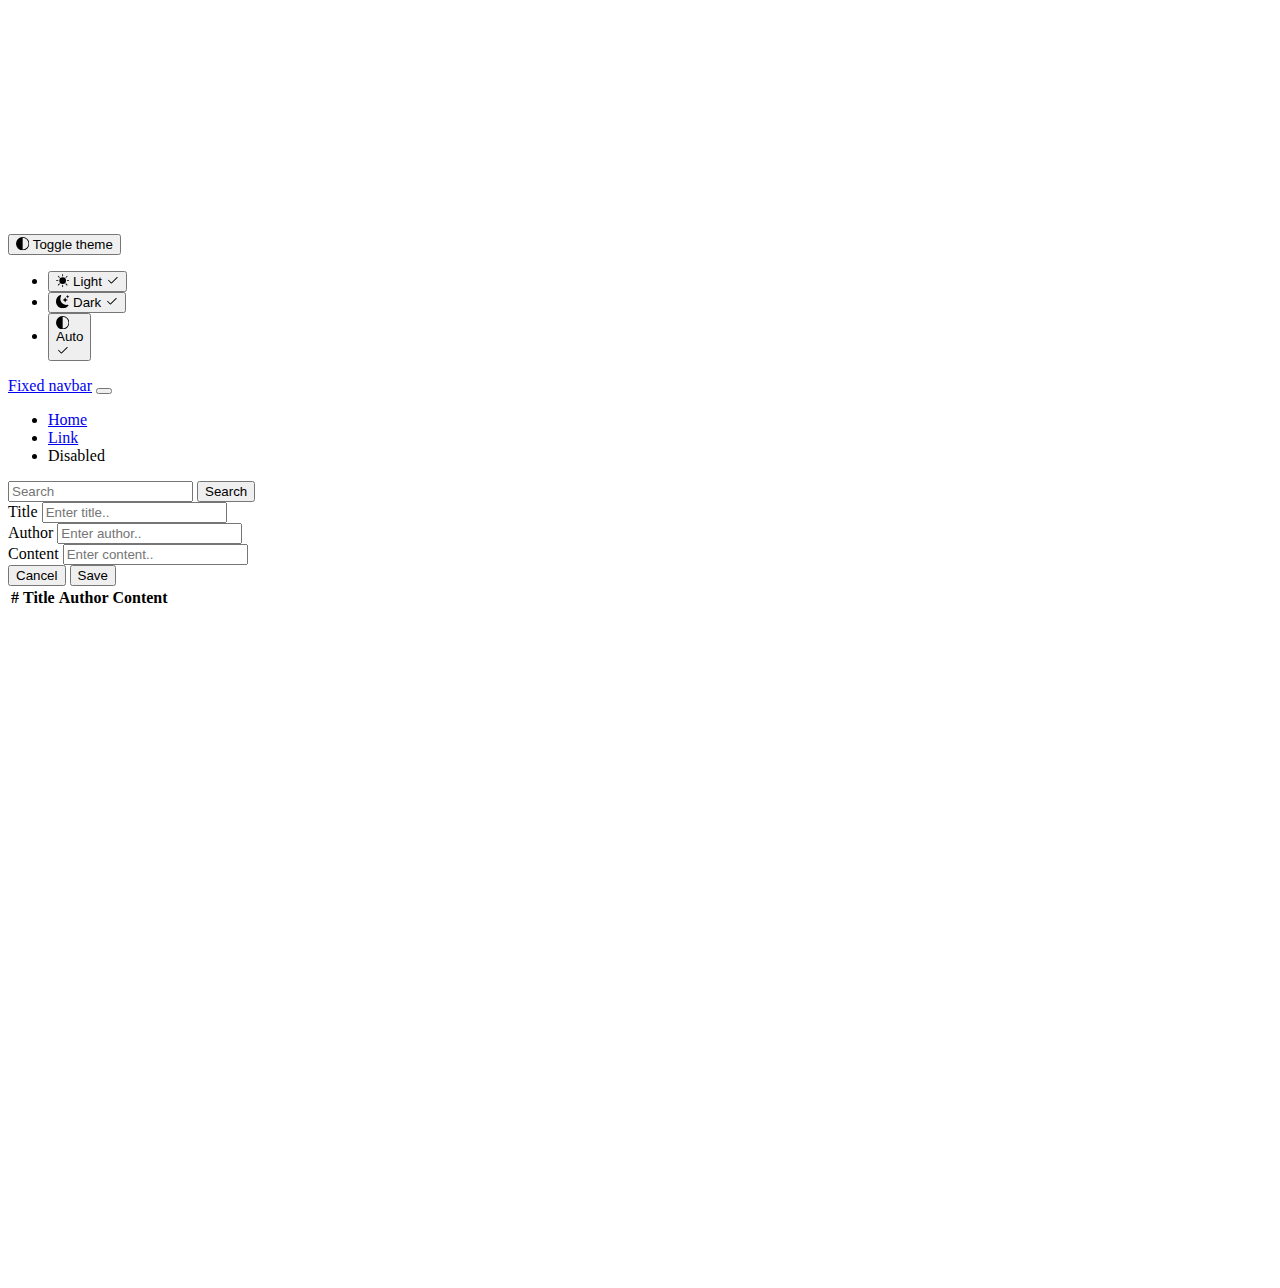
<file: ZAWDotNetTrainingBatch2.MVC/html/blog.html>
<!DOCTYPE html>
<html lang="en">
  <head>
    <meta charset="UTF-8" />
    <meta name="viewport" content="width=device-width, initial-scale=1.0" />
    <title>Blog</title>
    <script src="plugin/jquery-3.7.1.min.js"></script>
    <link
      href="https://cdn.jsdelivr.net/npm/bootstrap@5.3.7/dist/css/bootstrap.min.css"
      rel="stylesheet"
      integrity="sha384-LN+7fdVzj6u52u30Kp6M/trliBMCMKTyK833zpbD+pXdCLuTusPj697FH4R/5mcr"
      crossorigin="anonymous"
    />
    <link href="css/blog.css" rel="stylesheet" />
  </head>
  <body>
    <!-- <div class="mb-3">
      <label for="exampleFormControlInput1" class="form-label">Title</label>
      <input
        type="text"
        class="form-control"
        id="txtTitle"
        placeholder="Enter title"
      />
    </div>
    <div class="mb-3">
      <label for="exampleFormControlInput1" class="form-label">Author</label>
      <input
        type="text"
        class="form-control"
        id="txtAuthor"
        placeholder="Enter author name"
      />
    </div>
    <div class="mb-3">
      <label for="exampleFormControlInput1" class="form-label"
        >Email address</label
      >
      <input
        type="txtContent"
        class="form-control"
        id="exampleFormControlInput1"
        placeholder="Enter Content name"
      />
    </div> -->
    <svg xmlns="http://www.w3.org/2000/svg" class="d-none">
      <symbol id="check2" viewBox="0 0 16 16">
        <path
          d="M13.854 3.646a.5.5 0 0 1 0 .708l-7 7a.5.5 0 0 1-.708 0l-3.5-3.5a.5.5 0 1 1 .708-.708L6.5 10.293l6.646-6.647a.5.5 0 0 1 .708 0z"
        ></path>
      </symbol>
      <symbol id="circle-half" viewBox="0 0 16 16">
        <path
          d="M8 15A7 7 0 1 0 8 1v14zm0 1A8 8 0 1 1 8 0a8 8 0 0 1 0 16z"
        ></path>
      </symbol>
      <symbol id="moon-stars-fill" viewBox="0 0 16 16">
        <path
          d="M6 .278a.768.768 0 0 1 .08.858 7.208 7.208 0 0 0-.878 3.46c0 4.021 3.278 7.277 7.318 7.277.527 0 1.04-.055 1.533-.16a.787.787 0 0 1 .81.316.733.733 0 0 1-.031.893A8.349 8.349 0 0 1 8.344 16C3.734 16 0 12.286 0 7.71 0 4.266 2.114 1.312 5.124.06A.752.752 0 0 1 6 .278z"
        ></path>
        <path
          d="M10.794 3.148a.217.217 0 0 1 .412 0l.387 1.162c.173.518.579.924 1.097 1.097l1.162.387a.217.217 0 0 1 0 .412l-1.162.387a1.734 1.734 0 0 0-1.097 1.097l-.387 1.162a.217.217 0 0 1-.412 0l-.387-1.162A1.734 1.734 0 0 0 9.31 6.593l-1.162-.387a.217.217 0 0 1 0-.412l1.162-.387a1.734 1.734 0 0 0 1.097-1.097l.387-1.162zM13.863.099a.145.145 0 0 1 .274 0l.258.774c.115.346.386.617.732.732l.774.258a.145.145 0 0 1 0 .274l-.774.258a1.156 1.156 0 0 0-.732.732l-.258.774a.145.145 0 0 1-.274 0l-.258-.774a1.156 1.156 0 0 0-.732-.732l-.774-.258a.145.145 0 0 1 0-.274l.774-.258c.346-.115.617-.386.732-.732L13.863.1z"
        ></path>
      </symbol>
      <symbol id="sun-fill" viewBox="0 0 16 16">
        <path
          d="M8 12a4 4 0 1 0 0-8 4 4 0 0 0 0 8zM8 0a.5.5 0 0 1 .5.5v2a.5.5 0 0 1-1 0v-2A.5.5 0 0 1 8 0zm0 13a.5.5 0 0 1 .5.5v2a.5.5 0 0 1-1 0v-2A.5.5 0 0 1 8 13zm8-5a.5.5 0 0 1-.5.5h-2a.5.5 0 0 1 0-1h2a.5.5 0 0 1 .5.5zM3 8a.5.5 0 0 1-.5.5h-2a.5.5 0 0 1 0-1h2A.5.5 0 0 1 3 8zm10.657-5.657a.5.5 0 0 1 0 .707l-1.414 1.415a.5.5 0 1 1-.707-.708l1.414-1.414a.5.5 0 0 1 .707 0zm-9.193 9.193a.5.5 0 0 1 0 .707L3.05 13.657a.5.5 0 0 1-.707-.707l1.414-1.414a.5.5 0 0 1 .707 0zm9.193 2.121a.5.5 0 0 1-.707 0l-1.414-1.414a.5.5 0 0 1 .707-.707l1.414 1.414a.5.5 0 0 1 0 .707zM4.464 4.465a.5.5 0 0 1-.707 0L2.343 3.05a.5.5 0 1 1 .707-.707l1.414 1.414a.5.5 0 0 1 0 .708z"
        ></path>
      </symbol>
    </svg>
    <div
      class="dropdown position-fixed bottom-0 end-0 mb-3 me-3 bd-mode-toggle"
    >
      <button
        class="btn btn-bd-primary py-2 dropdown-toggle d-flex align-items-center"
        id="bd-theme"
        type="button"
        aria-expanded="false"
        data-bs-toggle="dropdown"
        aria-label="Toggle theme (auto)"
      >
        <svg class="bi my-1 theme-icon-active" aria-hidden="true">
          <use href="#circle-half"></use>
        </svg>
        <span class="visually-hidden" id="bd-theme-text">Toggle theme</span>
      </button>
      <ul
        class="dropdown-menu dropdown-menu-end shadow"
        aria-labelledby="bd-theme-text"
      >
        <li>
          <button
            type="button"
            class="dropdown-item d-flex align-items-center"
            data-bs-theme-value="light"
            aria-pressed="false"
          >
            <svg class="bi me-2 opacity-50" aria-hidden="true">
              <use href="#sun-fill"></use>
            </svg>
            Light
            <svg class="bi ms-auto d-none" aria-hidden="true">
              <use href="#check2"></use>
            </svg>
          </button>
        </li>
        <li>
          <button
            type="button"
            class="dropdown-item d-flex align-items-center"
            data-bs-theme-value="dark"
            aria-pressed="false"
          >
            <svg class="bi me-2 opacity-50" aria-hidden="true">
              <use href="#moon-stars-fill"></use>
            </svg>
            Dark
            <svg class="bi ms-auto d-none" aria-hidden="true">
              <use href="#check2"></use>
            </svg>
          </button>
        </li>
        <li>
          <button
            type="button"
            class="dropdown-item d-flex align-items-center active"
            data-bs-theme-value="auto"
            aria-pressed="true"
          >
            <svg class="bi me-2 opacity-50" aria-hidden="true">
              <use href="#circle-half"></use>
            </svg>
            Auto
            <svg class="bi ms-auto d-none" aria-hidden="true">
              <use href="#check2"></use>
            </svg>
          </button>
        </li>
      </ul>
    </div>
    <nav class="navbar navbar-expand-md navbar-dark fixed-top bg-dark">
      <div class="container-fluid">
        <a class="navbar-brand" href="#">Fixed navbar</a>
        <button
          class="navbar-toggler"
          type="button"
          data-bs-toggle="collapse"
          data-bs-target="#navbarCollapse"
          aria-controls="navbarCollapse"
          aria-expanded="false"
          aria-label="Toggle navigation"
        >
          <span class="navbar-toggler-icon"></span>
        </button>
        <div class="collapse navbar-collapse" id="navbarCollapse">
          <ul class="navbar-nav me-auto mb-2 mb-md-0">
            <li class="nav-item">
              <a class="nav-link active" aria-current="page" href="#">Home</a>
            </li>
            <li class="nav-item"><a class="nav-link" href="#">Link</a></li>
            <li class="nav-item">
              <a class="nav-link disabled" aria-disabled="true">Disabled</a>
            </li>
          </ul>
          <form class="d-flex" role="search">
            <input
              class="form-control me-2"
              type="search"
              placeholder="Search"
              aria-label="Search"
            />
            <button class="btn btn-outline-success" type="submit">
              Search
            </button>
          </form>
        </div>
      </div>
    </nav>
    <main class="container">
      
      <div class="mb-3">
        <label for="txtTitle" class="form-label">Title</Time></label>
        <input
          type="text"
          class="form-control"
          id="txtTitle"
          placeholder="Enter title.."
        />
      </div>
      <div class="mb-3">
        <label for="txtAuthor" class="form-label">Author</label>
        <input
          type="text"
          class="form-control"
          id="txtAuthor"
          placeholder="Enter author.."
        />
      </div>
      <div class="mb-3">
        <label for="txtContent" class="form-label">Content</label>
        <input
          type="text"
          class="form-control"
          id="txtContent"
          placeholder="Enter content.."
        />
      </div>
      <div class="d-flex justify-content-end">
      <button type="button" class="btn btn-secondary btn-lg me-2" id="btnCancel">
        Cancel
      </button>
      <button type="button" class="btn btn-success btn-lg" id="btnSave">Save</button>
      </div>
      <table class="table">
  <thead>
    <tr>
      <th scope="col">#</th>
      <th scope="col">Title</th>
      <th scope="col">Author</th>
      <th scope="col">Content</th>
    </tr>
  </thead>
  <tbody id="tbData">
    
  </tbody>
</table>
    </main>

    <script>
     $(document).ready(function() {
        // Load blogs from local storage
        loadData();
      });
        
      $('#btnCancel').click(function() {
        clearControls();
        
      });

      function loadData() {
        // check data from local storage
        let blogDb = localStorage.getItem('blogs');
        let blogs = [];
        if (blogDb != null) {
          blogs = JSON.parse(blogDb); // [array],{object}
        } 
        let row = ""; 
        for (let i = 0; i < blogs.length; i++) {
          const item = blogs[i];
          console.log({item});
          row += `<tr>
            <th scope="row">${i + 1}</th>
            <td>${item.Title}</td>
            <td>${item.Author}</td>
            <td>${item.Content}</td>
          </tr>`;
        }
        $('#tbData').html(row);
      }
   $('#btnSave').click(function() {
      const title =  $('#txtTitle').val();
      const author = $('#txtAuthor').val();
      const content = $('#txtContent').val();
        // check data from local storage
        let blogDb = localStorage.getItem('blogs');
        let blogs = [];
        if (blogDb == null) {
          blogs = [];
        } else {
          blogs = JSON.parse(blogDb); // [array],{object}
        }

        // insert data
      let blogItem = {
        Title: title,
        Author: author,
        Content: content
      };
      blogs.push(blogItem);

      let jsonStr = JSON.stringify(blogs);
      localStorage.setItem('blogs', jsonStr);
      alert("Save Successfully!" );
     
      clearControls();
      });
      function clearControls() {
       $('#txtTitle').val('');
        $('#txtAuthor').val('');
        $('#txtContent').val(''); 
        $('#txtTitle').focus();
      }
      
    </script>
 
  </body>
</html>
</file>
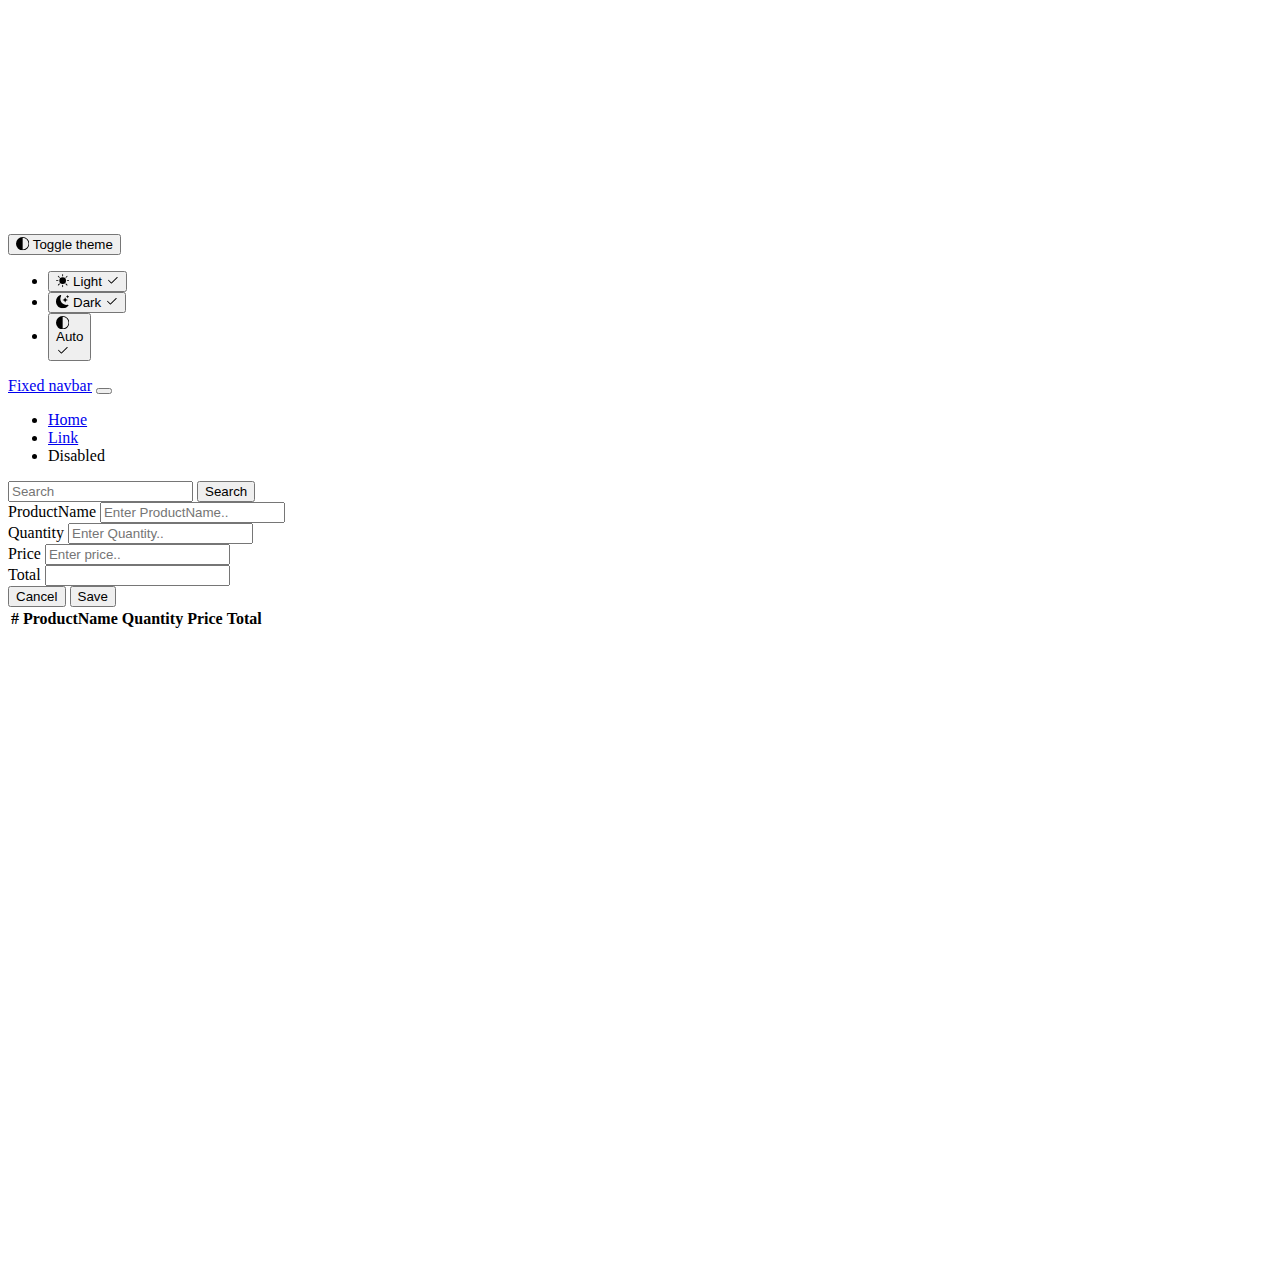
<file: ZAWDotNetTrainingBatch2.MVC/html/sale.html>
<!DOCTYPE html>
<html lang="en">
  <head>
    <meta charset="UTF-8" />
    <meta name="viewport" content="width=device-width, initial-scale=1.0" />
    <title>Sale</title>
    <script src="plugin/jquery-3.7.1.min.js"></script>
    <link
      href="https://cdn.jsdelivr.net/npm/bootstrap@5.3.7/dist/css/bootstrap.min.css"
      rel="stylesheet"
      integrity="sha384-LN+7fdVzj6u52u30Kp6M/trliBMCMKTyK833zpbD+pXdCLuTusPj697FH4R/5mcr"
      crossorigin="anonymous"
    />
    <link href="css/blog.css" rel="stylesheet" />
  </head>
  <body>
    <svg xmlns="http://www.w3.org/2000/svg" class="d-none">
      <symbol id="check2" viewBox="0 0 16 16">
        <path
          d="M13.854 3.646a.5.5 0 0 1 0 .708l-7 7a.5.5 0 0 1-.708 0l-3.5-3.5a.5.5 0 1 1 .708-.708L6.5 10.293l6.646-6.647a.5.5 0 0 1 .708 0z"
        ></path>
      </symbol>
      <symbol id="circle-half" viewBox="0 0 16 16">
        <path
          d="M8 15A7 7 0 1 0 8 1v14zm0 1A8 8 0 1 1 8 0a8 8 0 0 1 0 16z"
        ></path>
      </symbol>
      <symbol id="moon-stars-fill" viewBox="0 0 16 16">
        <path
          d="M6 .278a.768.768 0 0 1 .08.858 7.208 7.208 0 0 0-.878 3.46c0 4.021 3.278 7.277 7.318 7.277.527 0 1.04-.055 1.533-.16a.787.787 0 0 1 .81.316.733.733 0 0 1-.031.893A8.349 8.349 0 0 1 8.344 16C3.734 16 0 12.286 0 7.71 0 4.266 2.114 1.312 5.124.06A.752.752 0 0 1 6 .278z"
        ></path>
        <path
          d="M10.794 3.148a.217.217 0 0 1 .412 0l.387 1.162c.173.518.579.924 1.097 1.097l1.162.387a.217.217 0 0 1 0 .412l-1.162.387a1.734 1.734 0 0 0-1.097 1.097l-.387 1.162a.217.217 0 0 1-.412 0l-.387-1.162A1.734 1.734 0 0 0 9.31 6.593l-1.162-.387a.217.217 0 0 1 0-.412l1.162-.387a1.734 1.734 0 0 0 1.097-1.097l.387-1.162zM13.863.099a.145.145 0 0 1 .274 0l.258.774c.115.346.386.617.732.732l.774.258a.145.145 0 0 1 0 .274l-.774.258a1.156 1.156 0 0 0-.732.732l-.258.774a.145.145 0 0 1-.274 0l-.258-.774a1.156 1.156 0 0 0-.732-.732l-.774-.258a.145.145 0 0 1 0-.274l.774-.258c.346-.115.617-.386.732-.732L13.863.1z"
        ></path>
      </symbol>
      <symbol id="sun-fill" viewBox="0 0 16 16">
        <path
          d="M8 12a4 4 0 1 0 0-8 4 4 0 0 0 0 8zM8 0a.5.5 0 0 1 .5.5v2a.5.5 0 0 1-1 0v-2A.5.5 0 0 1 8 0zm0 13a.5.5 0 0 1 .5.5v2a.5.5 0 0 1-1 0v-2A.5.5 0 0 1 8 13zm8-5a.5.5 0 0 1-.5.5h-2a.5.5 0 0 1 0-1h2a.5.5 0 0 1 .5.5zM3 8a.5.5 0 0 1-.5.5h-2a.5.5 0 0 1 0-1h2A.5.5 0 0 1 3 8zm10.657-5.657a.5.5 0 0 1 0 .707l-1.414 1.415a.5.5 0 1 1-.707-.708l1.414-1.414a.5.5 0 0 1 .707 0zm-9.193 9.193a.5.5 0 0 1 0 .707L3.05 13.657a.5.5 0 0 1-.707-.707l1.414-1.414a.5.5 0 0 1 .707 0zm9.193 2.121a.5.5 0 0 1-.707 0l-1.414-1.414a.5.5 0 0 1 .707-.707l1.414 1.414a.5.5 0 0 1 0 .707zM4.464 4.465a.5.5 0 0 1-.707 0L2.343 3.05a.5.5 0 1 1 .707-.707l1.414 1.414a.5.5 0 0 1 0 .708z"
        ></path>
      </symbol>
    </svg>
    <div
      class="dropdown position-fixed bottom-0 end-0 mb-3 me-3 bd-mode-toggle"
    >
      <button
        class="btn btn-bd-primary py-2 dropdown-toggle d-flex align-items-center"
        id="bd-theme"
        type="button"
        aria-expanded="false"
        data-bs-toggle="dropdown"
        aria-label="Toggle theme (auto)"
      >
        <svg class="bi my-1 theme-icon-active" aria-hidden="true">
          <use href="#circle-half"></use>
        </svg>
        <span class="visually-hidden" id="bd-theme-text">Toggle theme</span>
      </button>
      <ul
        class="dropdown-menu dropdown-menu-end shadow"
        aria-labelledby="bd-theme-text"
      >
        <li>
          <button
            type="button"
            class="dropdown-item d-flex align-items-center"
            data-bs-theme-value="light"
            aria-pressed="false"
          >
            <svg class="bi me-2 opacity-50" aria-hidden="true">
              <use href="#sun-fill"></use>
            </svg>
            Light
            <svg class="bi ms-auto d-none" aria-hidden="true">
              <use href="#check2"></use>
            </svg>
          </button>
        </li>
        <li>
          <button
            type="button"
            class="dropdown-item d-flex align-items-center"
            data-bs-theme-value="dark"
            aria-pressed="false"
          >
            <svg class="bi me-2 opacity-50" aria-hidden="true">
              <use href="#moon-stars-fill"></use>
            </svg>
            Dark
            <svg class="bi ms-auto d-none" aria-hidden="true">
              <use href="#check2"></use>
            </svg>
          </button>
        </li>
        <li>
          <button
            type="button"
            class="dropdown-item d-flex align-items-center active"
            data-bs-theme-value="auto"
            aria-pressed="true"
          >
            <svg class="bi me-2 opacity-50" aria-hidden="true">
              <use href="#circle-half"></use>
            </svg>
            Auto
            <svg class="bi ms-auto d-none" aria-hidden="true">
              <use href="#check2"></use>
            </svg>
          </button>
        </li>
      </ul>
    </div>
    <nav class="navbar navbar-expand-md navbar-dark fixed-top bg-dark">
      <div class="container-fluid">
        <a class="navbar-brand" href="#">Fixed navbar</a>
        <button
          class="navbar-toggler"
          type="button"
          data-bs-toggle="collapse"
          data-bs-target="#navbarCollapse"
          aria-controls="navbarCollapse"
          aria-expanded="false"
          aria-label="Toggle navigation"
        >
          <span class="navbar-toggler-icon"></span>
        </button>
        <div class="collapse navbar-collapse" id="navbarCollapse">
          <ul class="navbar-nav me-auto mb-2 mb-md-0">
            <li class="nav-item">
              <a class="nav-link active" aria-current="page" href="#">Home</a>
            </li>
            <li class="nav-item"><a class="nav-link" href="#">Link</a></li>
            <li class="nav-item">
              <a class="nav-link disabled" aria-disabled="true">Disabled</a>
            </li>
          </ul>
          <form class="d-flex" role="search">
            <input
              class="form-control me-2"
              type="search"
              placeholder="Search"
              aria-label="Search"
            />
            <button class="btn btn-outline-success" type="submit">
              Search
            </button>
          </form>
        </div>
      </div>
    </nav>
    <main class="container">
      <div class="mb-3">
        <label for="txtProductName" class="form-label">ProductName</label>
        <input
          type="text"
          class="form-control"
          id="txtProductName"
          placeholder="Enter ProductName.."
        />
      </div>
      <div class="mb-3">
        <label for="txtQuantity" class="form-label">Quantity</label>
        <input
          type="number"
          class="form-control"
          id="txtQuantity"
          placeholder="Enter Quantity.."
        />
      </div>
      <div class="mb-3">
        <label for="txtPrice" class="form-label">Price</label>
        <input
          type="number"
          class="form-control"
          id="txtPrice"
          placeholder="Enter price.."
        />
      </div>
      <div class="mb-3">
        <label for="txtTotal" class="form-label">Total</label>
        <input type="number" class="form-control" id="txtTotal" readonly />
      </div>
      <div class="d-flex justify-content-end">
        <button
          type="button"
          class="btn btn-secondary btn-lg me-2"
          id="btnCancel"
        >
          Cancel
        </button>
        <button type="button" class="btn btn-success btn-lg" id="btnSave">
          Save
        </button>
      </div>
      <table class="table">
        <thead>
          <tr>
            <th scope="col">#</th>
            <th scope="col">ProductName</th>
            <th scope="col">Quantity</th>
            <th scope="col">Price</th>
            <th scope="col">Total</th>
          </tr>
        </thead>
        <tbody id="tbData"></tbody>
      </table>
    </main>
    <script>
      $(document).ready(function () {
        loadData();
      });

      function loadData() {
        //check data from local storage
        let saleDb = localStorage.getItem("sales");
        let sales = [];
        if (saleDb != null) {
          sales = JSON.parse(saleDb);
        }
        let row = "";
        for (let i = 0; i < sales.length; i++) {
          const item = sales[i];
          row += `<tr>
                    <th scope="row">${i + 1}</th>
                    <td>${item.ProductName}</td>
                    <td>${item.Quantity}</td>
                    <td>${item.Price}</td>
                    <td>${item.Total}</td>
                </tr>`;
        }
        $("#tbData").html(row);
      }

      $("#btnCancel").click(function () {
        clearControls();
      });
      $("#btnSave").click(function () {
        const ProductName = $("#txtProductName").val();
        const Quantity = $("#txtQuantity").val();
        const Price = $("#txtPrice").val();
        const Total = $("#txtTotal").val();
        // check data from local storage
        let saleDb = localStorage.getItem("sales");
        let sales = [];
        if (saleDb == null) {
          sales = [];
        } else {
          sales = JSON.parse(saleDb); // [array],{object}
        }

        // insert data
        let saleItem = {
          ProductName: ProductName,
          Quantity: Quantity,
          Price: Price,
          Total: Total,
        };
        sales.push(saleItem);

        let jsonStr = JSON.stringify(sales);
        localStorage.setItem("sales", jsonStr);
        alert("Save Successfully!");

        clearControls();
      });

      function calculateTotal() {
        const q = parseInt($("#txtQuantity").val());
        const p = parseFloat($("#txtPrice").val());
        const total = $("#txtTotal");
        $("#txtTotal").val(q * p);
      }

      $("#txtQuantity, #txtPrice").on("input", calculateTotal);

      function clearControls() {
        $("#txtProductName").val("");
        $("#txtQuantity").val("");
        $("#txtPrice").val("");
        $("#txtTotal").val("");
        $("#txtProductName").focus();
      }
    </script>
  </body>
</html>
</file>
<file: ZAWDotNetTrainingBatch2.MVC/html/css/blog.css>
/* Show it is fixed to the top */
body {
  min-height: 75rem;
  padding-top: 4.5rem;
}
.bd-placeholder-img {
  font-size: 1.125rem;
  text-anchor: middle;
  -webkit-user-select: none;
  -moz-user-select: none;
  user-select: none;
}
@media (min-width: 768px) {
  .bd-placeholder-img-lg {
    font-size: 3.5rem;
  }
}
.b-example-divider {
  width: 100%;
  height: 3rem;
  background-color: #0000001a;
  border: solid rgba(0, 0, 0, 0.15);
  border-width: 1px 0;
  box-shadow: inset 0 0.5em 1.5em #0000001a, inset 0 0.125em 0.5em #00000026;
}
.b-example-vr {
  flex-shrink: 0;
  width: 1.5rem;
  height: 100vh;
}
.bi {
  vertical-align: -0.125em;
  fill: currentColor;
}
.nav-scroller {
  position: relative;
  z-index: 2;
  height: 2.75rem;
  overflow-y: hidden;
}
.nav-scroller .nav {
  display: flex;
  flex-wrap: nowrap;
  padding-bottom: 1rem;
  margin-top: -1px;
  overflow-x: auto;
  text-align: center;
  white-space: nowrap;
  -webkit-overflow-scrolling: touch;
}
.btn-bd-primary {
  --bd-violet-bg: #712cf9;
  --bd-violet-rgb: 112.520718, 44.062154, 249.437846;
  --bs-btn-font-weight: 600;
  --bs-btn-color: var(--bs-white);
  --bs-btn-bg: var(--bd-violet-bg);
  --bs-btn-border-color: var(--bd-violet-bg);
  --bs-btn-hover-color: var(--bs-white);
  --bs-btn-hover-bg: #6528e0;
  --bs-btn-hover-border-color: #6528e0;
  --bs-btn-focus-shadow-rgb: var(--bd-violet-rgb);
  --bs-btn-active-color: var(--bs-btn-hover-color);
  --bs-btn-active-bg: #5a23c8;
  --bs-btn-active-border-color: #5a23c8;
}
.bd-mode-toggle {
  z-index: 1500;
}
.bd-mode-toggle .bi {
  width: 1em;
  height: 1em;
}
.bd-mode-toggle .dropdown-menu .active .bi {
  display: block !important;
}
</file>
